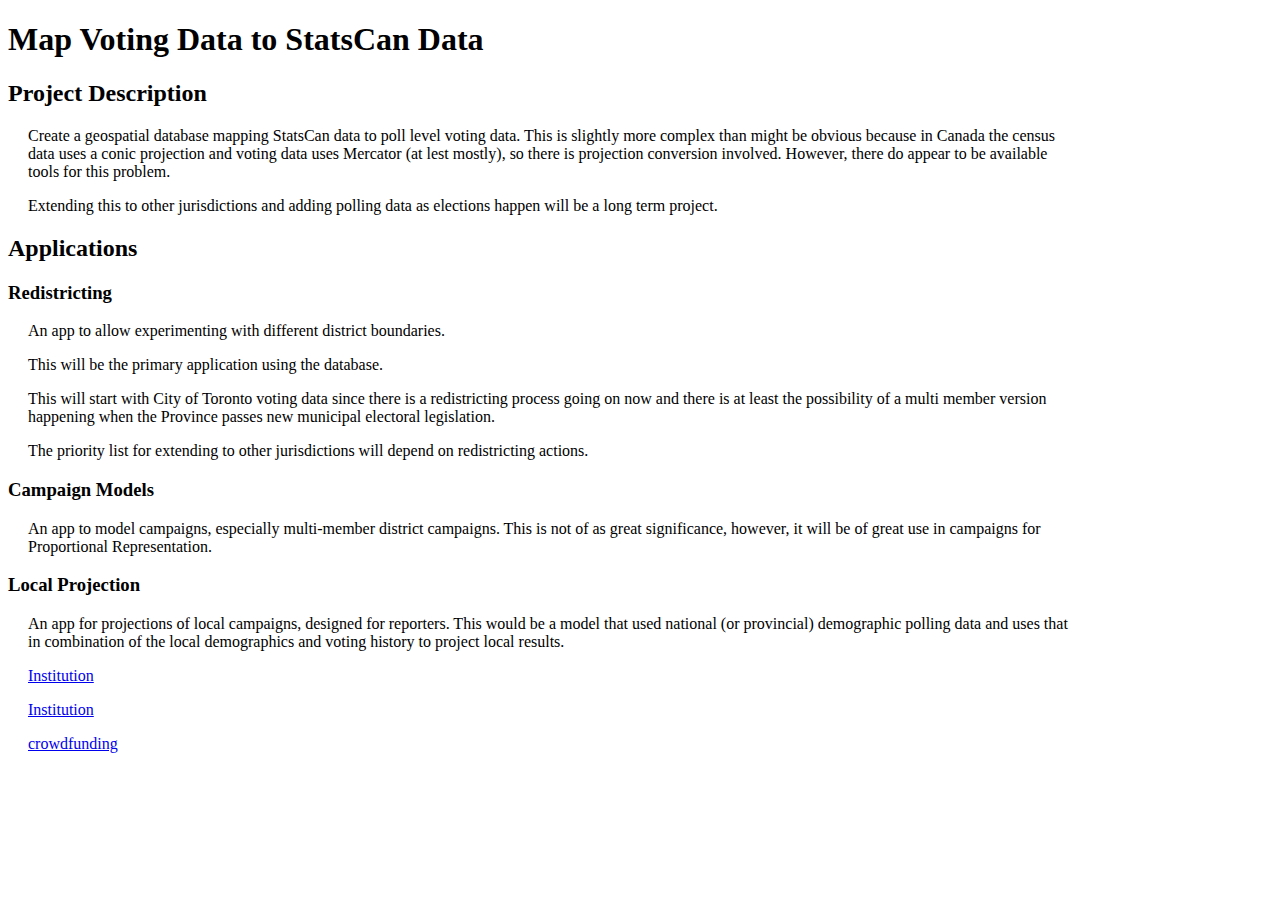
<file: index.html>
<!DOCTYPE html>
<html lang="en">
<head>
    <meta charset="UTF-8">
    <link rel="stylesheet" type="text/css" href="voting.css">
    <title>Map voting data to StatsCan data</title>
</head>
<body>
<h1>Map Voting Data to StatsCan Data</h1>
<h2>Project Description</h2>
<p>
    Create a geospatial database mapping StatsCan data to poll level voting
    data.  This is slightly more complex than might be obvious because
    in Canada the census data uses a conic projection and voting data uses
    Mercator (at lest mostly), so there is projection conversion involved.
    However, there do appear to be available tools for this problem.
</p>
<p>
    Extending this to other jurisdictions and adding polling data as
    elections happen will be a long term project.
</p>
<h2>Applications</h2>
<h3>Redistricting</h3>
<p>
An app to allow experimenting with different district boundaries.
</p>
<p>
    This will be the primary application using the database.
</p>

<p>
    This will start with City of Toronto voting data since there is a
    redistricting process going on now and there is at least the possibility
    of a multi member version happening when the Province passes new
    municipal electoral legislation.
</p>
<p>
    The priority list for extending to other jurisdictions will depend
    on redistricting actions.
</p>
<h3>Campaign Models</h3>
<p>
An app to model campaigns, especially multi-member district campaigns.  This is
not of as great significance, however, it will be of great use in campaigns
    for Proportional Representation.
</p>
<h3>Local Projection</h3>
<p>
    An app for projections of local campaigns, designed for reporters.
    This would be a model that used national (or provincial) demographic
    polling data and uses that in combination of the local demographics
    and voting history to project local results.
</p>

<p><a href="institution.html">Institution</a></p>
<p><a href="institution.html">Institution</a></p>
<p><a href="crowdfunding.html">crowdfunding</a></p>
</body>
</html>
</file>
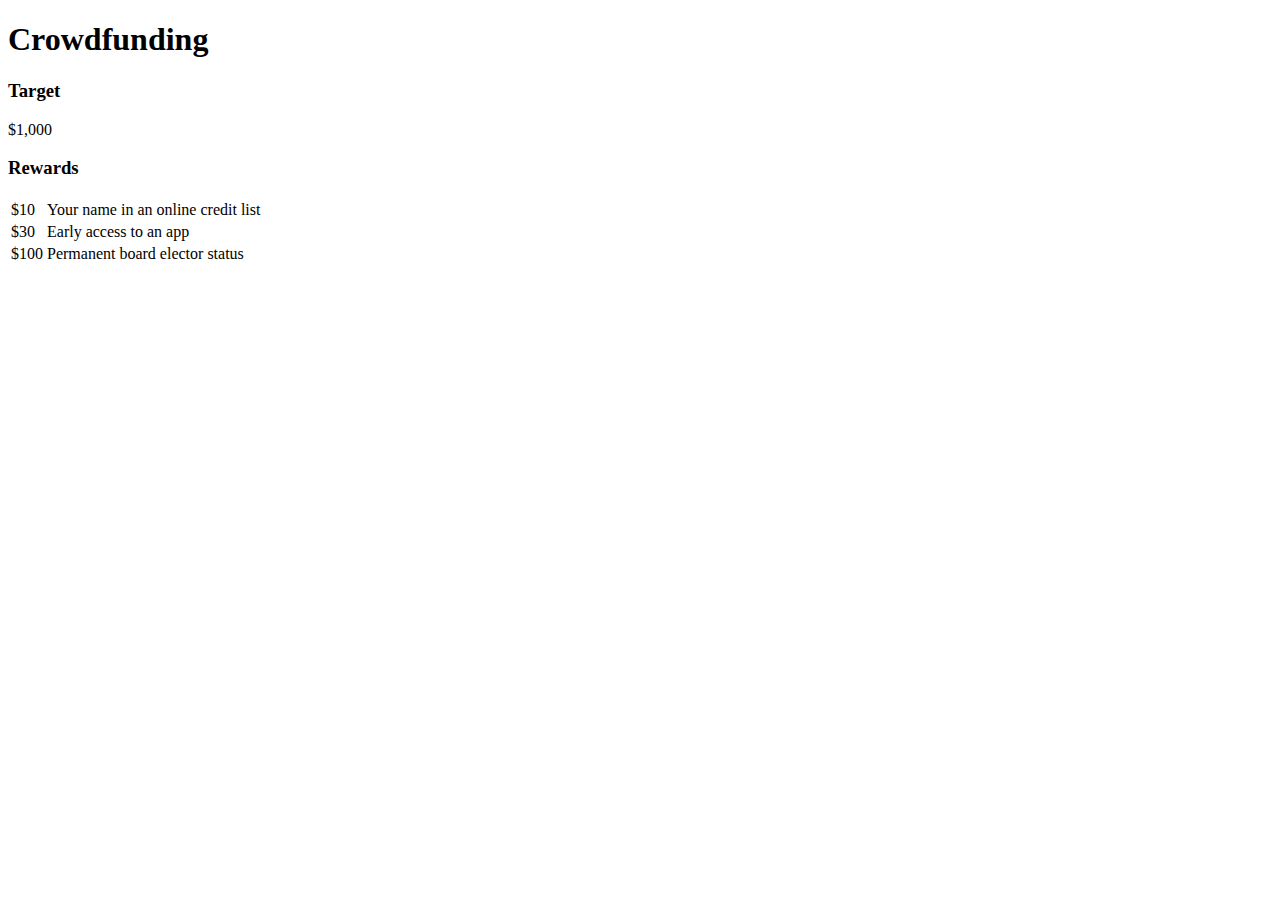
<file: crowdfunding.html>
<!DOCTYPE html>
<html lang="en">
<head>
    <meta charset="UTF-8">
    <link rel="stylesheet" type="text/css" href="voting.css">
    <title>Crowdfunding</title>
</head>
<body>
<h1>Crowdfunding</h1>
<h3>Target</h3>
$1,000
<h3>Rewards</h3>
<table>
    <tr><td>$10</td><td>Your name in an online credit list</td></tr>
    <tr><td>$30</td><td>Early access to an app</td></tr>
    <tr><td>$100</td><td>Permanent board elector status</td></tr>
</table>
</body>
</html>
</file>
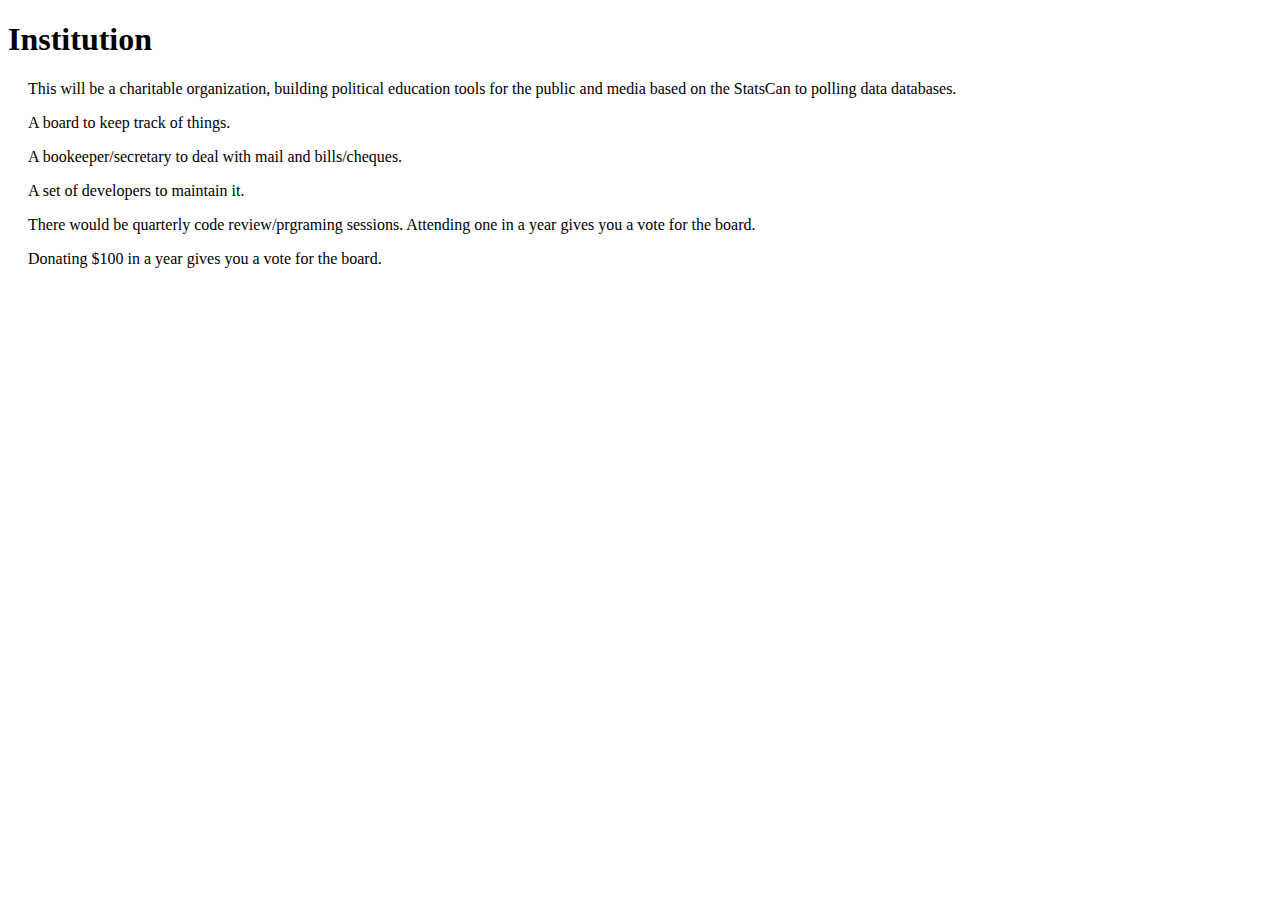
<file: institution.html>
<!DOCTYPE html>
<html lang="en">
<head>
    <meta charset="UTF-8">
    <link rel="stylesheet" type="text/css" href="voting.css">
    <title>Institution</title>
</head>
<body>
<h1>Institution</h1>
<p>
    This will be a charitable organization, building political education
    tools for the public and media based on the StatsCan to polling data
    databases.
</p>
<p>
    A board to keep track of things.
</p>
<p>
    A bookeeper/secretary to deal with mail and bills/cheques.
</p>
<p>
    A set of developers to maintain it.
</p>
<p>
    There would be quarterly code review/prgraming sessions.
    Attending one in a year gives you a vote for the board.
</p>
<p>
    Donating $100 in a year gives you a vote for the board.
</p>
</body>
</html>
</file>
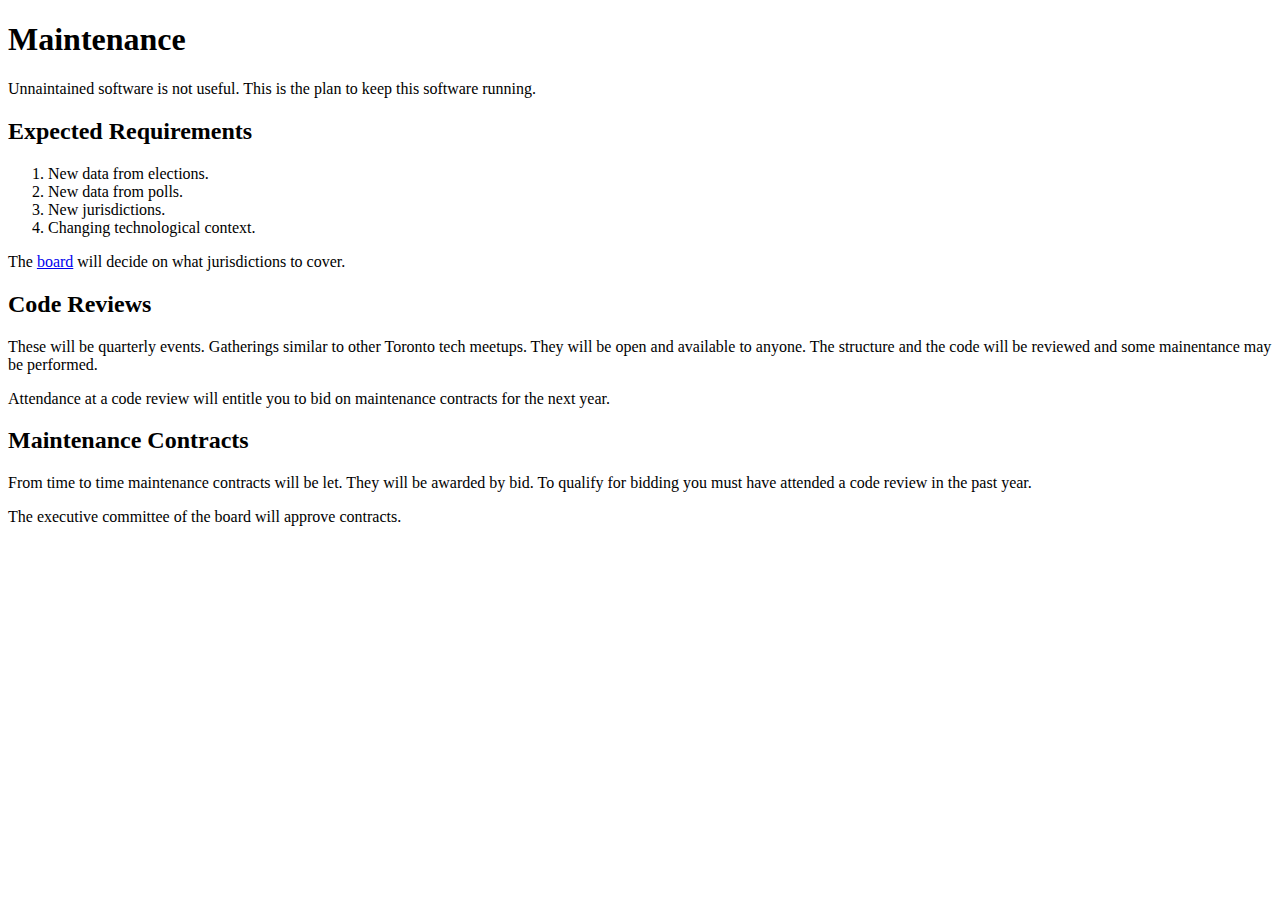
<file: maintenance.html>
<!DOCTYPE html>
<html lang="en">
<head>
    <meta charset="UTF-8">
    <title>Maintenance</title>
</head>
<body>
<h1>Maintenance</h1>
<p>
    Unnaintained software is not useful.  This is the plan to keep this
    software running.
</p>
<h2>Expected Requirements</h2>
 <ol>
     <li>
        New data from elections.
     </li>
     <li>
         New data from polls.
     </li>
     <li>
         New jurisdictions.
     </li>
     <li>
         Changing technological context.
     </li>
 </ol>

The <a href="institution.html">board</a> will decide on what jurisdictions
to cover.

<h2>Code Reviews</h2>
<p>
    These will be quarterly events.  Gatherings similar
    to other Toronto tech meetups.  They will be open and available to anyone.
    The structure and the code will be reviewed and some mainentance may
    be performed.
<p>
    Attendance at a code review will entitle you to bid on maintenance
    contracts for the next year.
</p>
<h2>Maintenance Contracts</h2>
<p>
    From time to time maintenance contracts will be let.  They will be
    awarded by bid.  To qualify for bidding you must have attended a code
    review in the past year.

</p>
<p>
    The executive committee of the board will approve contracts.
</p>
</body>
</html>
</file>
<file: voting.css>
p
{
    padding-left: 20px;
    padding-right: 200px;
}
</file>
